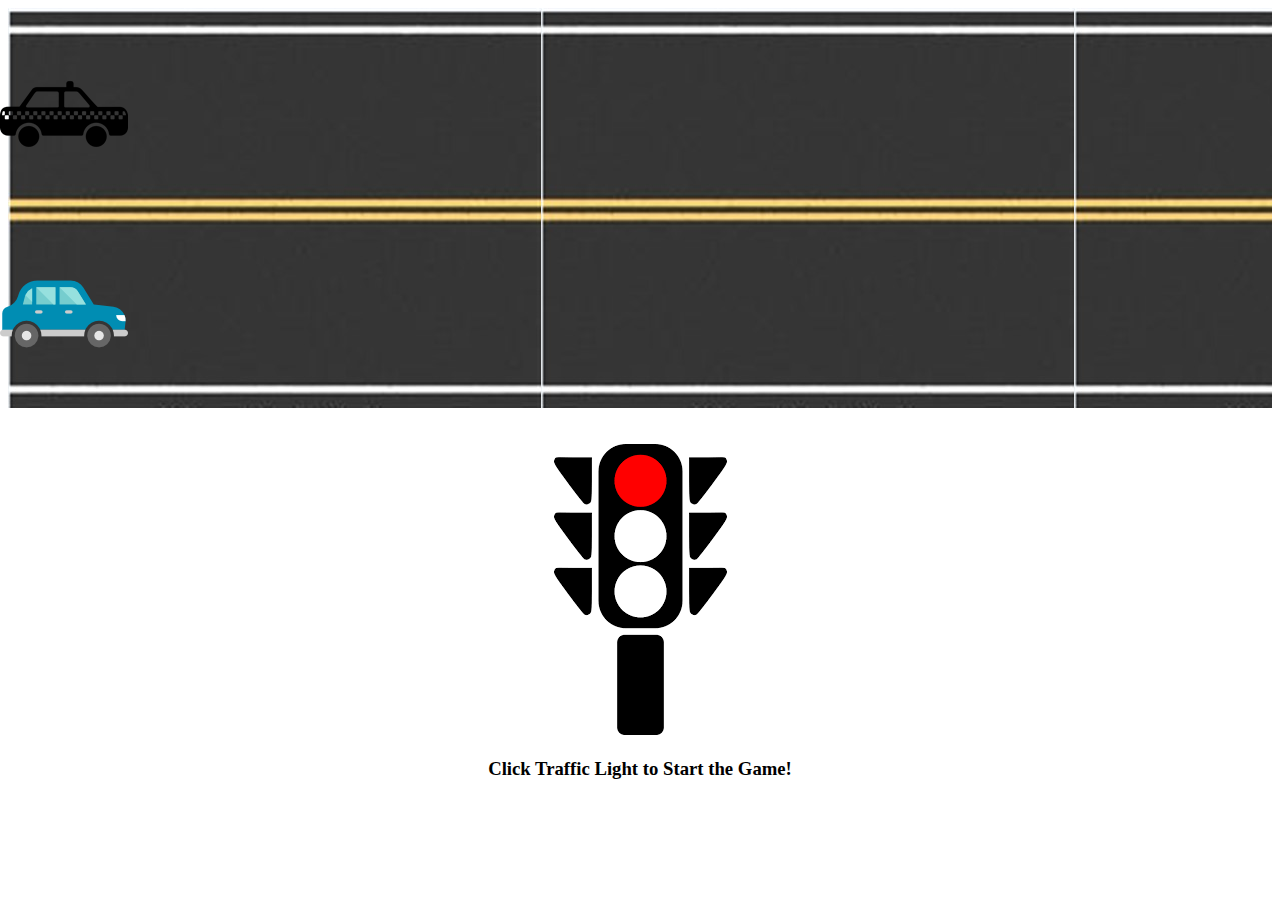
<file: index.html>
<!DOCTYPE html>
<html>
<head lang="en">
    <meta charset="UTF-8">
    <title>Final Project :: Car Racing</title>

    <!-- Link Css and JS -->
    <link href="style.css" type="text/css" rel="stylesheet" />
    <script src="code.js">
    </script>
</head>
<body>
<div id="road">
    <img id="car1" src="images/car1.png" alt="Car 1" />
    <img id="car2" src="images/car2.png" alt="Car 1" />
</div>
<br />
<br />
<div class="signal">
<img id="light" src="images/red.png" alt="Traffic light" onclick="changeImage();" />
<h3 id="msg">Click Traffic Light to Start the Game!</h3>
</div>
</body>
</html>
</file>
<file: style.css>
body
{
    magin-top: 0em;
}

#road
{
    margin-top: 0em;
    min-height: 400px;
    width: 100%;
    height: 400px;
    background: url('images/road.jpg') repeat;
}

#car1
{
    top: 50px;
    left: 0px;
    display: block;
    position: absolute;
}

#car2
{
    top: 250px;
    left: 0px;
    display: block;
    position: absolute;
}

.signal
{
    width: 100%;
    text-align: center;
}
</file>
